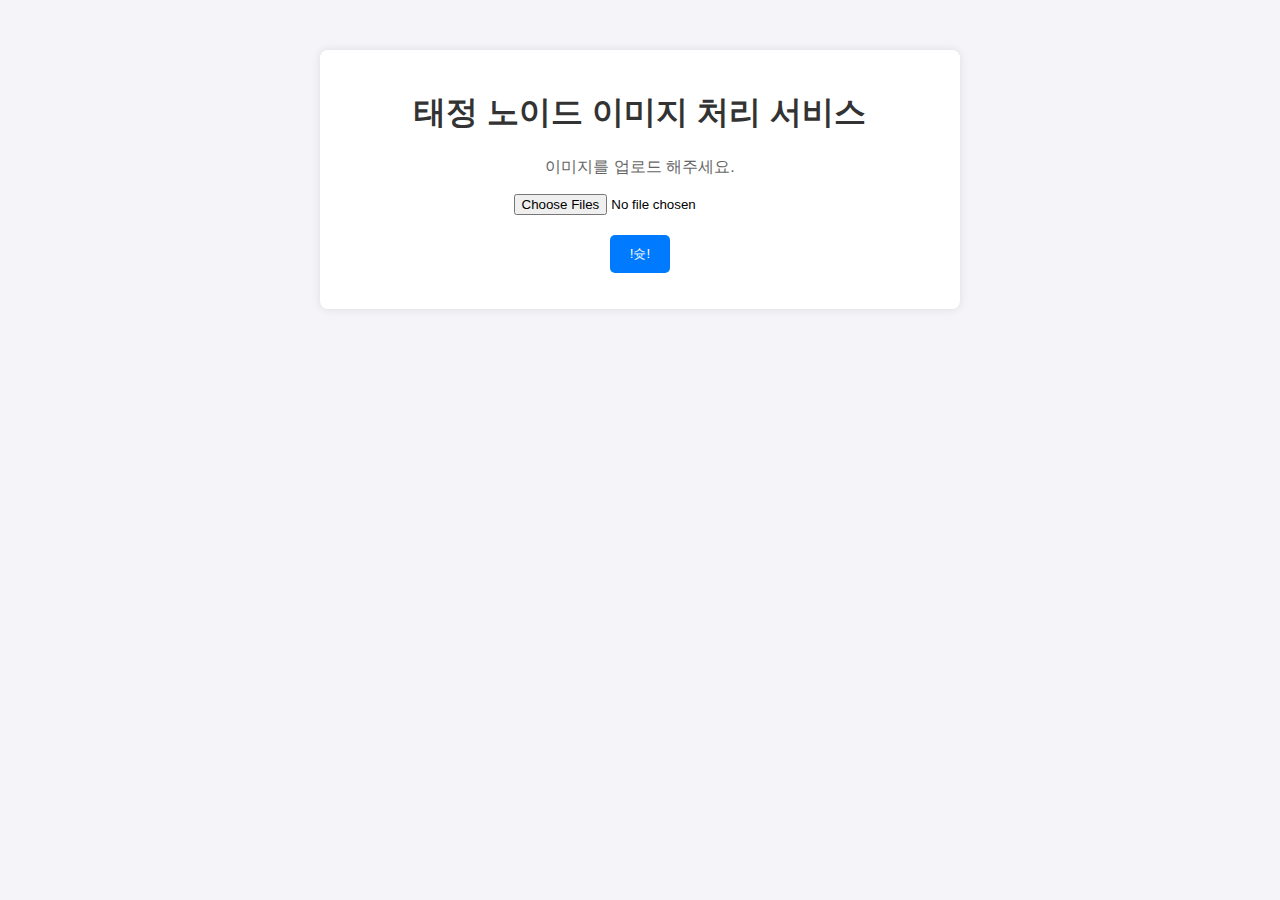
<file: templates/index.html>
<html>
<head>
    <title>태정 노이드 이미지 처리 서비스</title>
    <link rel="stylesheet" type="text/css" href="/static/style.css">
</head>
<body>
<div class="container">
    <h1>태정 노이드 이미지 처리 서비스</h1>
    <p>이미지를 업로드 해주세요.</p>
    <form action="/upload" method="post" enctype="multipart/form-data">
        <input type="file" name="files" multiple>
        <button type="submit">!슛!</button>
    </form>
</div>
</body>
</html>
</file>
<file: static/style.css>
body {
    font-family: Arial, sans-serif;
    background-color: #f4f4f9;
    margin: 0;
    padding: 0;
}

.container {
    max-width: 600px;
    margin: 50px auto;
    padding: 20px;
    background-color: #fff;
    box-shadow: 0 0 10px rgba(0, 0, 0, 0.1);
    border-radius: 8px;
    text-align: center;
}

.blockComponent {
    display: block;
    border: 4px solid #ccc;
    padding: 10px;
    margin: 10px 0;
    border-radius: 7px;
}

h1 {
    color: #333;
    text-align: center;
}

p {
    text-align: center;
    color: #666;
}
span {
    font-weight: bold;
    color: #000000;
}

form {
    display: flex;
    flex-direction: column;
    align-items: center;
    justify-content: center;
}


img {
    max-width: 100%;
    height: auto;
}

input[type="file"] {
    margin-bottom: 20px;
}

button {
    background-color: #007bff;
    color: #fff;
    border: none;
    padding: 10px 20px;
    border-radius: 5px;
    cursor: pointer;
}

button:hover {
    background-color: #0056b3;
}
</file>
